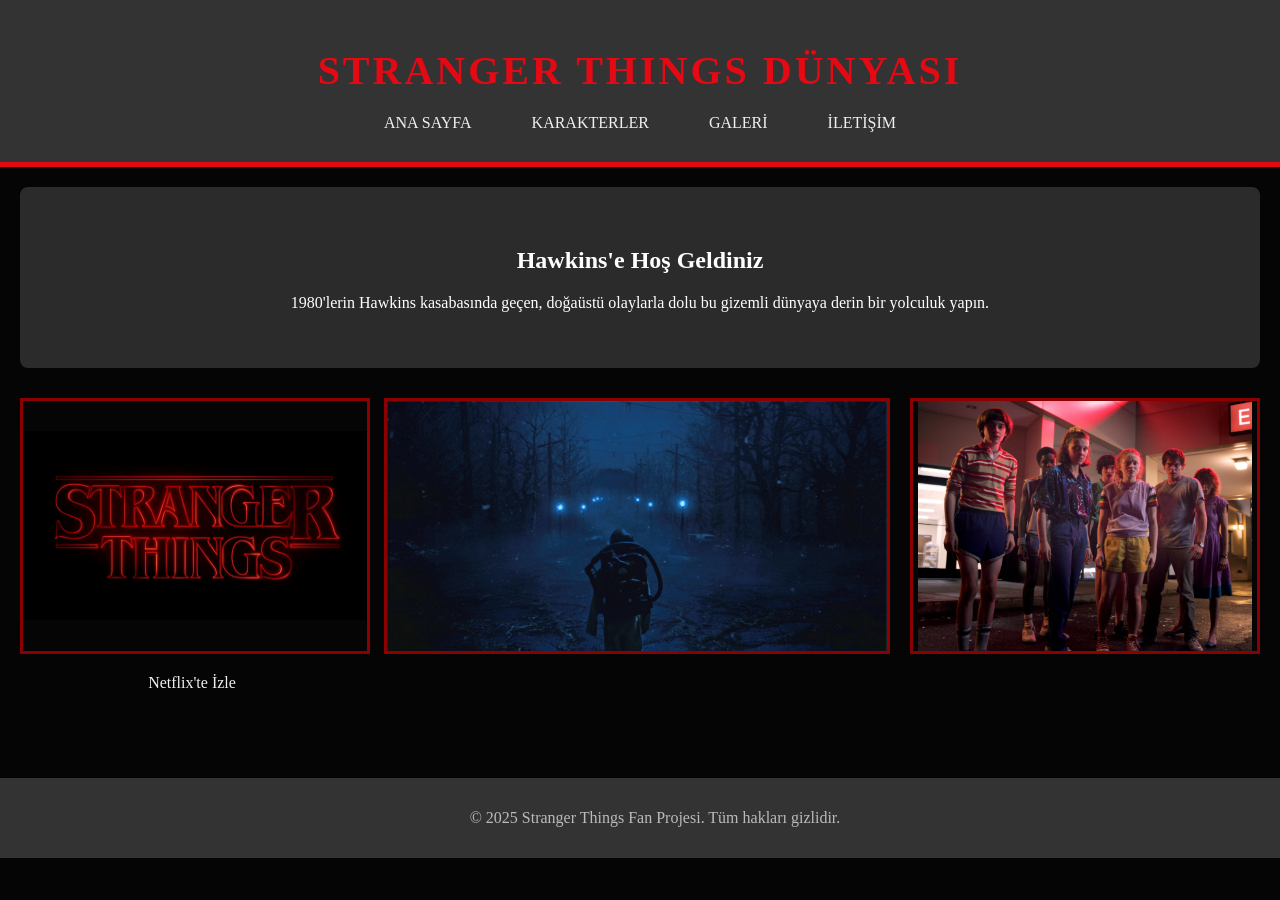
<file: index.html>
<!DOCTYPE html>
<html lang="tr">
<head>
    <meta charset="UTF-8">
    <meta name="viewport" content="width=device-width, initial-scale=1.0">
    <title>Stranger Things: Dizi Evreni</title>
    <link rel="stylesheet" href="style.css">
</head>
<body>
    <header class="main-header">
        <h1>STRANGER THINGS DÜNYASI</h1>
        <nav class="main-nav">
    <ul>
        <li><a href="index.html">ANA SAYFA</a></li>
        <li class="dropdown">
            <a href="karakterler.html">KARAKTERLER</a>
            <ul class="submenu">
                <li><a href="karakterler.html#eleven">Eleven</a></li>
                <li><a href="karakterler.html#dustin">Dustin</a></li>
                <li><a href="karakterler.html#hopper">Hopper</a></li>
            </ul>
        </li>
        <li><a href="galeri.html">GALERİ</a></li>
        <li><a href="iletisim.html">İLETİŞİM</a></li>
    </ul>
</nav>
    </header>

    <main>
        <div class="intro-section">
            <h2>Hawkins'e Hoş Geldiniz</h2>
            <p>1980'lerin Hawkins kasabasında geçen, doğaüstü olaylarla dolu bu gizemli dünyaya derin bir yolculuk yapın.</p>
        </div>

        <div class="content-grid">
            <a href="https://www.netflix.com/tr/title/80057281" target="_blank">
                <img src="images/netflix_link.png" alt="Stranger Things Netflix Sayfası">
                <p>Netflix'te İzle</p>
            </a>
            <img src="images/upsidedown.png" alt="Ters Yüz Dünyası">
            <img src="images/friends.jpg" alt="Ana Karakterler">
        </div>
    </main>

    <footer>
        <p>&copy; 2025 Stranger Things Fan Projesi. Tüm hakları gizlidir.</p>
    </footer>

    <script src="script.js"></script>
</body>
</html>
</file>
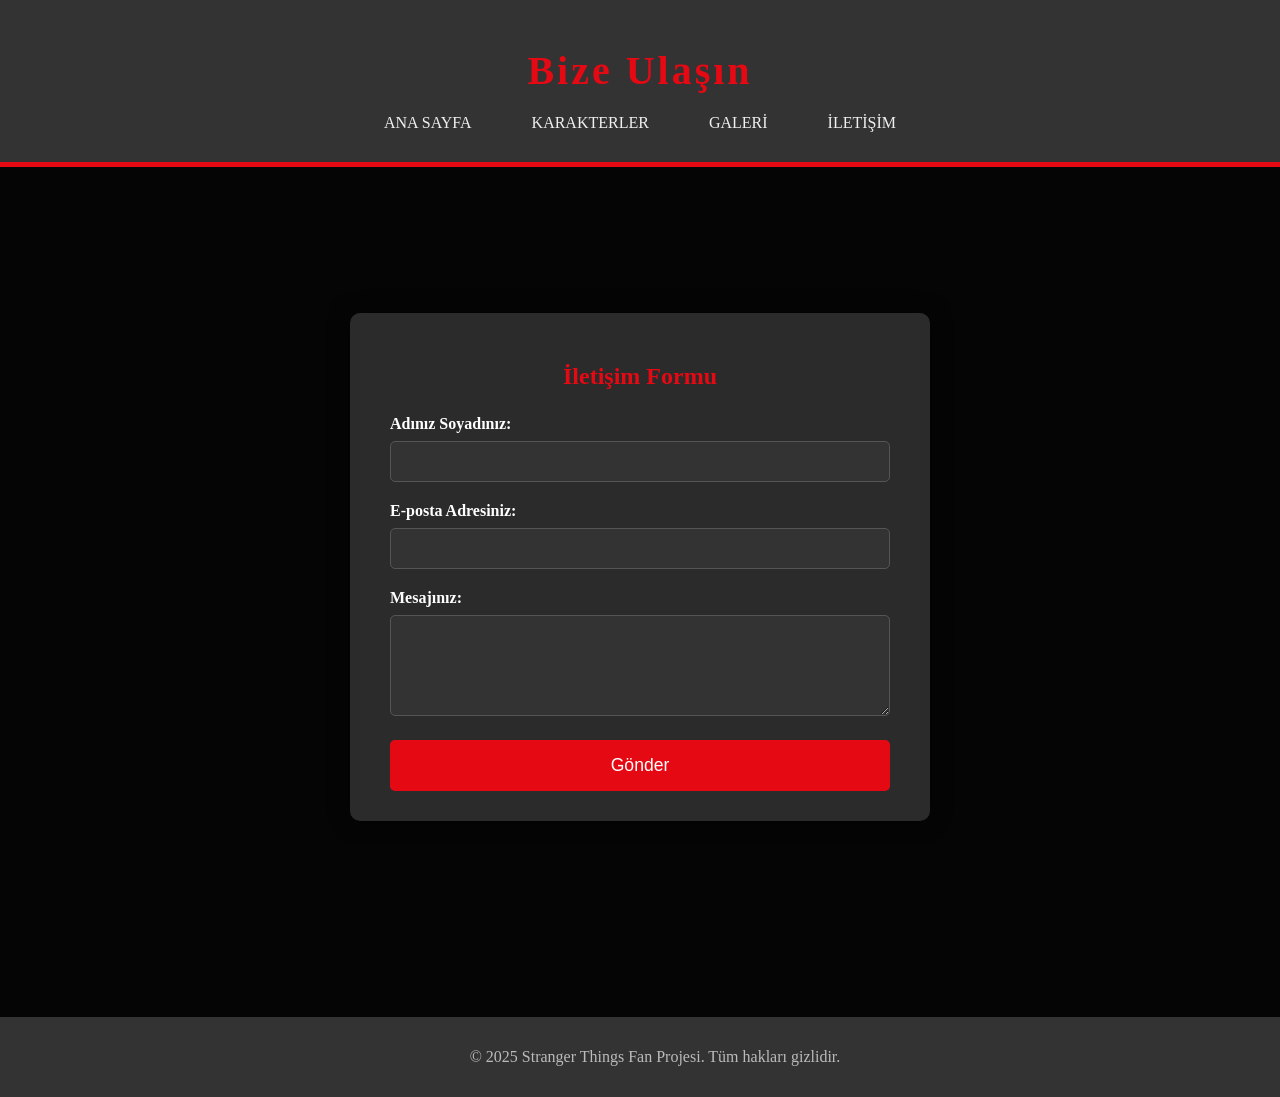
<file: iletisim.html>
<!DOCTYPE html>
<html lang="tr">
<head>
    <meta charset="UTF-8">
    <meta name="viewport" content="width=device-width, initial-scale=1.0">
    <title>İletişim - Stranger Things</title>
    <link rel="stylesheet" href="style.css"> 
</head>
<body>
    <header class="main-header">
        <h1>Bize Ulaşın</h1>
        <nav class="main-nav">
            <ul>
                <li><a href="index.html">ANA SAYFA</a></li>
                <li class="dropdown">
                    <a href="karakterler.html">KARAKTERLER</a>
                    <ul class="submenu">
                        <li><a href="#eleven">Eleven</a></li>
                        <li><a href="#dustin">Dustin</a></li>
                        <li><a href="#hopper">Hopper</a></li>
                    </ul>
                </li>
                <li><a href="galeri.html">GALERİ</a></li>
                <li><a href="iletisim.html">İLETİŞİM</a></li>
            </ul>
        </nav>
    </header>

    <main class="contact-page">
        <div class="contact-form-container">
            <h2>İletişim Formu</h2>
            <form id="contactForm">
                <div class="form-group">
                    <label for="name">Adınız Soyadınız:</label>
                    <input type="text" id="name" name="name" required>
                </div>
                <div class="form-group">
                    <label for="email">E-posta Adresiniz:</label>
                    <input type="email" id="email" name="email" required>
                </div>
                <div class="form-group">
                    <label for="message">Mesajınız:</label>
                    <textarea id="message" name="message" rows="5" required></textarea>
                </div>
                <button type="button" id="sendButton">Gönder</button>
            </form>
            <p id="responseMessage" class="hidden-message"></p>
        </div>
    </main>

    <footer>
        <p>&copy; 2025 Stranger Things Fan Projesi. Tüm hakları gizlidir.</p>
    </footer>

    <script src="script.js"></script>
</body>
</html>
</file>
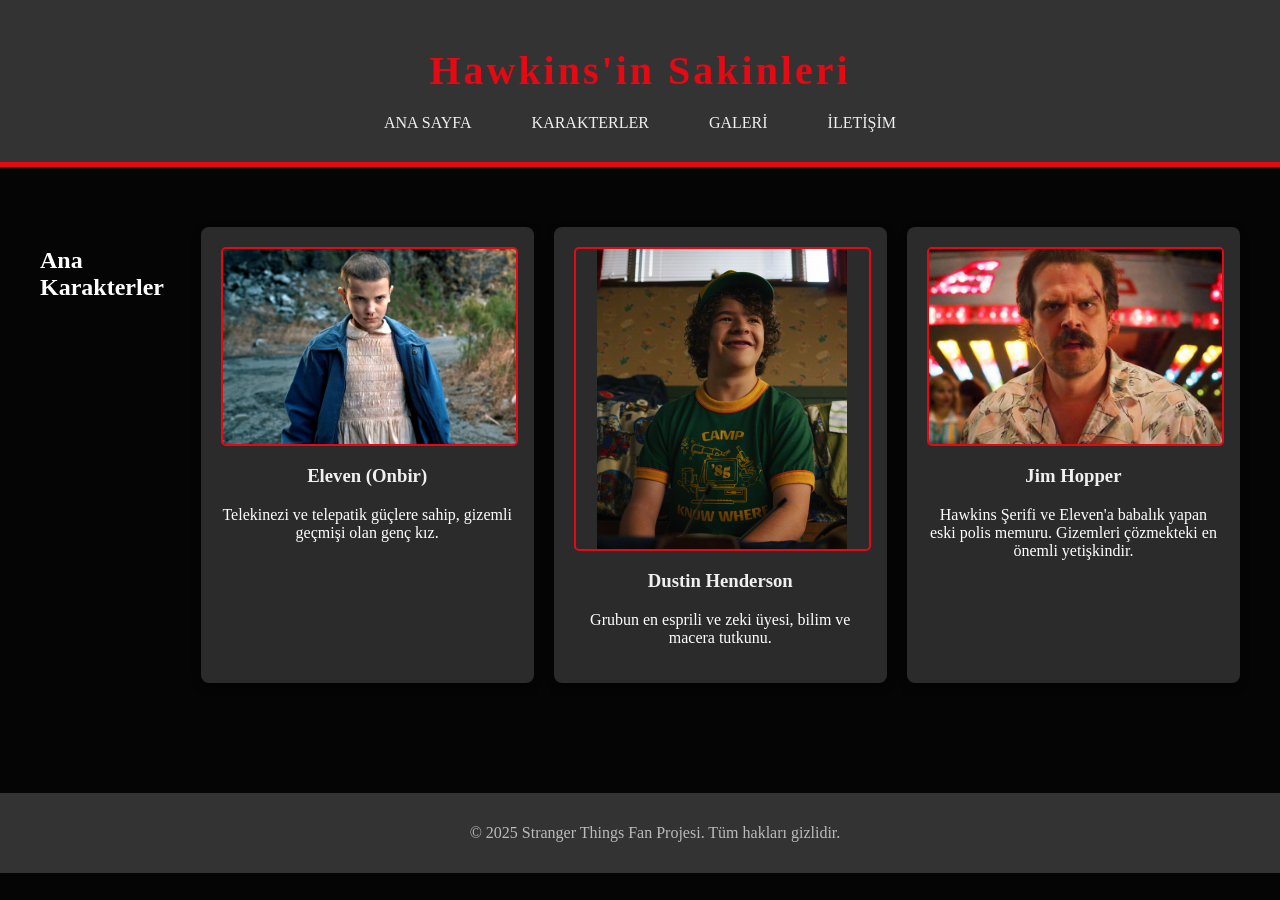
<file: karakterler.html>
<!DOCTYPE html>
<html lang="tr">
<head>
    <meta charset="UTF-8">
    <meta name="viewport" content="width=device-width, initial-scale=1.0">
    <title>Karakterler - Stranger Things</title>
    <link rel="stylesheet" href="style.css"> 
</head>
<body>
    <header class="main-header">
        <h1>Hawkins'in Sakinleri</h1>
        <nav class="main-nav">
    <ul>
        <li><a href="index.html">ANA SAYFA</a></li>
        <li class="dropdown">
            <a href="karakterler.html">KARAKTERLER</a>
            <ul class="submenu">
                <li><a href="karakterler.html#eleven">Eleven</a></li>
                <li><a href="karakterler.html#dustin">Dustin</a></li>
                <li><a href="karakterler.html#hopper">Hopper</a></li>
            </ul>
        </li>
        <li><a href="galeri.html">GALERİ</a></li>
        <li><a href="iletisim.html">İLETİŞİM</a></li>
    </ul>
</nav>
    </header>

    <main>
        <div class="character-list">
            <h2>Ana Karakterler</h2>
            <div class="character-card" id="eleven">
                <img src="images/eleven_profil.jpg" alt="Eleven">
                <h3>Eleven (Onbir)</h3>
                <p>Telekinezi ve telepatik güçlere sahip, gizemli geçmişi olan genç kız.</p>
            </div>

            <div class="character-card" id="dustin">
                <img src="images/dustin_profil.jpg" alt="Dustin">
                <h3>Dustin Henderson</h3>
                <p>Grubun en esprili ve zeki üyesi, bilim ve macera tutkunu.</p>
            </div>
            
            <div class="character-card" id="hopper">
                <img src="images/hopper_profil.jpg" alt="Hopper">
                <h3>Jim Hopper</h3>
                <p>Hawkins Şerifi ve Eleven'a babalık yapan eski polis memuru. Gizemleri çözmekteki en önemli yetişkindir.</p>
            </div>
        </div>
    </main>

    <footer>
        <p>&copy; 2025 Stranger Things Fan Projesi. Tüm hakları gizlidir.</p>
    </footer>

    <script src="script.js"></script>
</body>
</html>
</file>
<file: style.css>
/* Genel Ayarlar ve Font */
:root {
  --neon-red: #ff0000;
  --dark-bg: #050505;
  --upside-down-blue: #001a33;
  --text-color: #ffffff;
}
body {
   
    margin: 0;
    padding: 0;
    background-color: var(--dark-bg);
    color: var(--text-color);
    font-family: 'ITC Benguiat', serif;
    
}

/* HEADER ve Başlık Stilleri */
.main-header {
    background-color: #333;
    padding: 20px 0;
    text-align: center;
    border-bottom: 5px solid #E50914; /* Kırmızı vurgu */
}

.main-header h1 {
    color: #E50914;
    font-size: 2.5em;
    margin-bottom: 10px;
    letter-spacing: 3px;
}

/* NAVİGASYON (Menü) Stilleri */
.main-nav ul {
    list-style: none; /* Noktaları kaldırır */
    padding: 0;
    margin: 0;
    display: flex; /* Yatay sıralama için Flexbox kullanıyoruz */
    justify-content: center; /* Ortalamak için */
}

.main-nav li {
    margin: 0 15px;
    position: relative; /* Alt menü için konumlandırma ayarı */
}

.main-nav a {
    text-decoration: none;
    color: #f0f0f0;
    padding: 10px 15px;
    display: block;
    transition: background-color 0.3s; /* Geçiş efekti */
}

.main-nav a:hover {
    background-color: #E50914;
    color: white;
}


/* ALT MENÜ (Dropdown) Stilleri -  */
.submenu {
    opacity: 0; /* Başlangıçta görünmez (şeffaflık 0) */
    visibility: hidden; /* Etkileşime kapalı tut */
    transition: opacity 0.3s, visibility 0.3s; /* Yumuşak geçiş ekle */
    
    position: absolute; 
    top: 100%; 
    left: 0;
    background-color: #444;
    min-width: 150px;
    z-index: 10; 
    box-shadow: 0 4px 8px rgba(0, 0, 0, 0.3);
}

.dropdown:hover .submenu {
    opacity: 1; /* Fare üzerine gelince tam görünür yap */
    visibility: visible; /* Tıklanabilir yap */
}

.submenu li {
    margin: 0;
    border-top: 1px solid #555;
}

.submenu a {
    padding: 10px 20px;
}

/* İÇERİK ve DİV Stilleri */
main {
    padding: 20px;
}

.intro-section {
    text-align: center;
    padding: 40px;
    background-color: #2b2b2b;
    border-radius: 8px;
    margin-bottom: 30px;
}

/* Resim Orantılama ve Linkli Resim Stilleri */
.content-grid {
    display: flex;
    justify-content: space-around;
    gap: 20px;
}

.content-grid img {
    width: 100%; /* Kapsayıcının tamamını kapla */
    height: 250px; /* Sabit bir yükseklik veriyoruz */
    object-fit: contain; /* Resmi orantılı olarak keserek alanı doldurur (Önemli: Orantı) */
    border: 3px solid #8B0000; /* Resim çerçevesi */
    transition: transform 0.3s;
}

.content-grid a, .content-grid img {
    flex-basis: 30%; /* Her resim/link için %30 alan ayır */
    text-align: center;
    text-decoration: none;
    color: #f0f0f0;
}

.content-grid a:hover img {
    transform: scale(1.05); /* Resme hover efekti */
}

/* FOOTER Stilleri */
footer {
    background-color: #333;
    color: #bbb;
    text-align: center;
    padding: 15px;
    margin-top: 50px;
    /* position: fixed; Bu koyu temadan dolayı footer'ın sabit kalmasını istemeyebiliriz, şimdilik yoruma alalım. */
    bottom: 0;
    width: 100%;
}


/* İLETİŞİM SAYFASI STİLLERİ */
.contact-page {
    display: flex;
    justify-content: center;
    align-items: center;
    min-height: calc(100vh - 200px); /* Ekranın ortasına yakın durması için */
    padding: 50px 20px;
}

.contact-form-container {
    background-color: #2b2b2b;
    padding: 30px 40px;
    border-radius: 10px;
    box-shadow: 0 0 20px rgba(0, 0, 0, 0.5);
    width: 100%;
    max-width: 500px;
}

.contact-form-container h2 {
    text-align: center;
    color: #E50914;
    margin-bottom: 25px;
}

.form-group {
    margin-bottom: 20px;
}

.form-group label {
    display: block;
    margin-bottom: 8px;
    font-weight: bold;
}

.form-group input, 
.form-group textarea {
    width: 100%;
    padding: 12px;
    border: 1px solid #555;
    border-radius: 5px;
    background-color: #333;
    color: #f0f0f0;
    box-sizing: border-box; /* Padding'in genişliği artırmasını engeller */
}

#sendButton {
    width: 100%;
    padding: 15px;
    background-color: #E50914;
    color: white;
    border: none;
    border-radius: 5px;
    cursor: pointer;
    font-size: 1.1em;
    transition: background-color 0.3s;
}

#sendButton:hover {
    background-color: #c00810;
}

/* Mesaj gösterim stili */
.hidden-message {
    text-align: center;
    margin-top: 20px;
    padding: 10px;
    background-color: #1a5e1a; /* Yeşil arka plan */
    color: white;
    border-radius: 5px;
    display: none; /* Başlangıçta gizli tut */
}

/* Görünen mesaj için sınıf */
.visible-message {
    display: block;
}
/* GALERİ SAYFASI STİLLERİ */
.gallery-grid {
    display: grid;
    /* 5 sütunlu bir ızgara yapısı kuruyoruz */
    grid-template-columns: repeat(auto-fit, minmax(250px, 1fr)); 
    gap: 20px;
    padding: 20px;
    margin-top: 20px;
}

.gallery-item {
    width: 100%;
    height: 200px;
    object-fit: contain; /* Resmi kutuya sığdırır */
    border-radius: 5px;
    cursor: pointer; /* Fare imlecini el şekline getirir */
    transition: transform 0.3s, opacity 0.3s;
    border: 3px solid #E50914;
}

.gallery-item:hover {
    transform: scale(1.05);
    opacity: 0.8;
}

/* MODAL (BÜYÜK RESİM GÖSTERİMİ) STİLLERİ */
.modal {
    /* Başlangıçta gizli tut */
    display: none; 
    /* Ekranın tamamını kaplar */
    position: fixed; 
    z-index: 1000; /* Diğer her şeyin üstünde olmasını sağlar */
    left: 0;
    top: 0;
    width: 100%;
    height: 100%;
    overflow: auto;
    /* Hafif siyah, yarı şeffaf arka plan */
    background-color: rgba(0,0,0,0.9); 
}

/* Modal içindeki resim */
.modal-content {
    margin: auto;
    display: block;
    width: 80%;
    max-width: 700px;
    margin-top: 50px;
}

/* Kapatma butonu */
.close-btn {
    position: absolute;
    top: 15px;
    right: 35px;
    color: #f1f1f1;
    font-size: 40px;
    font-weight: bold;
    transition: 0.3s;
    cursor: pointer;
}

.close-btn:hover,
.close-btn:focus {
    color: #bbb;
    text-decoration: none;
    cursor: pointer;
}
/* KARAKTER SAYFASI STİLLERİ */
.character-list {
    display: flex;
    justify-content: space-around;
    padding: 40px 20px;
    gap: 20px;
}

.character-card {
    background-color: #2b2b2b;
    padding: 20px;
    border-radius: 8px;
    text-align: center;
    width: 30%;
    box-shadow: 0 4px 8px rgba(0, 0, 0, 0.4);
}

.character-card img {
    width: 100%;
    max-height: 300px;
    object-fit: contain;
    border-radius: 5px;
    margin-bottom: 15px;
    border: 2px solid #E50914;
}

.character-card h3 {
    color: #f0f0f0;
    margin-top: 0;
 

.neon-buton {
  background-color: black;
  color: #ff0000;
  border: 3px solid #ff0000;
  padding: 15px 30px;
  font-size: 20px;
  font-weight: bold;
  cursor: pointer;
  box-shadow: 0 0 10px #ff0000, inset 0 0 10px #ff0000;
  animation: titreme 2s infinite;
}

@keyframes titreme {
  0% { opacity: 1; }
  50% { opacity: 0.5; }
  100% { opacity: 1; }
}}
</file>
